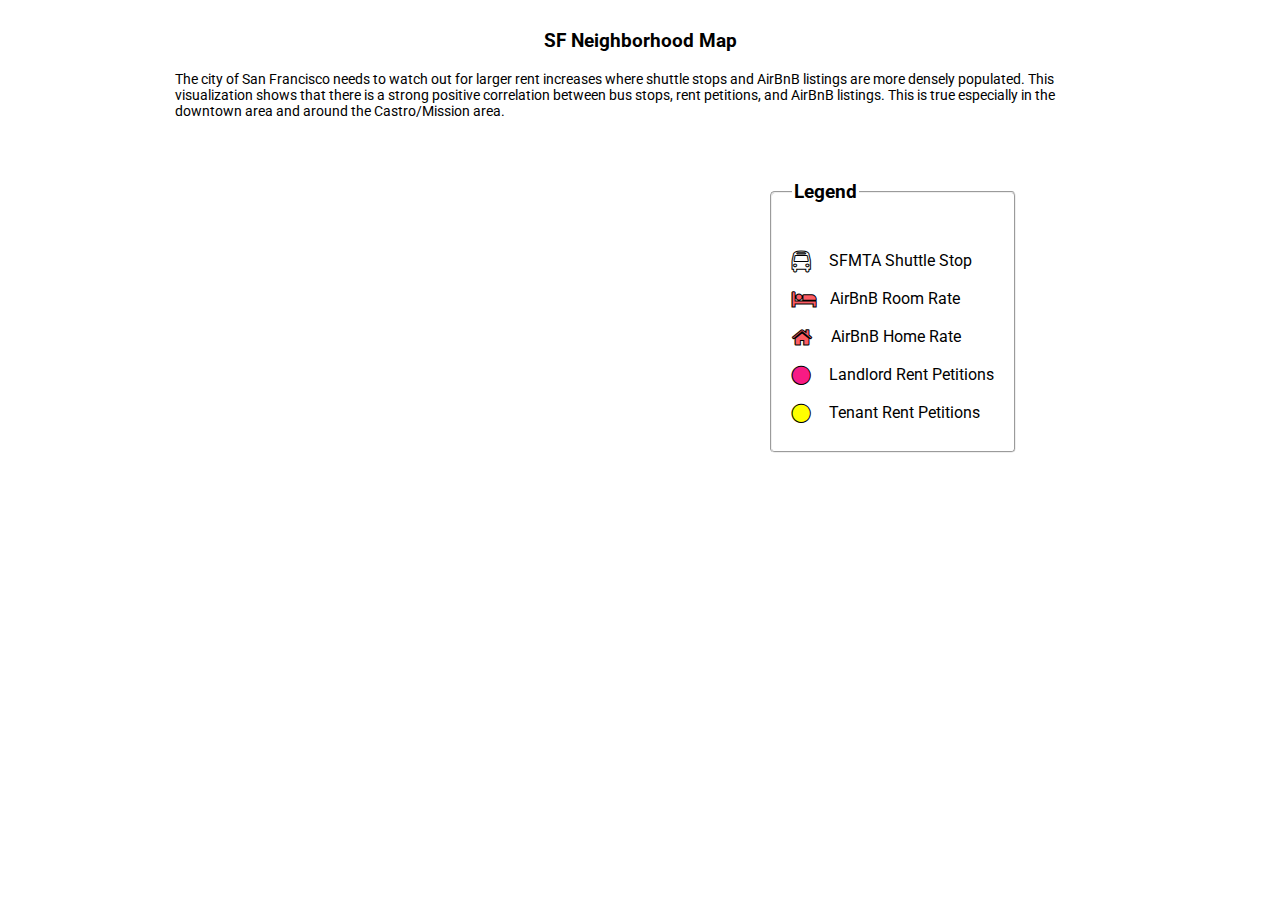
<file: masters-project/index.html>
<!DOCTYPE html>
<meta charset="utf-8">

<head>
	<link href="https://fonts.googleapis.com/css?family=Roboto" rel="stylesheet">
	<link rel="stylesheet" href="index.css">
	<script src="https://d3js.org/d3.v3.min.js"></script>
	<script src="https://d3js.org/d3-color.v1.min.js"></script>
	<script src="https://d3js.org/d3-interpolate.v1.min.js"></script>
	<script src="https://d3js.org/d3-queue.v3.min.js"></script>
	<script src="https://d3js.org/d3-scale-chromatic.v1.min.js"></script>
	<script src='https://cdnjs.cloudflare.com/ajax/libs/jquery/2.1.3/jquery.min.js'></script>
	<script src="https://d3js.org/d3-drag.v1.min.js"></script>
	<script src="d3.geo.tile.min.js"></script>
	<link rel="stylesheet" href="font-awesome-4.7.0/css/font-awesome.min.css">
</head>

<body>

	<h3 style="margin-top:30px">SF Neighborhood Map</h3>
	<div style="text-align:left">
		<p style="margin-left:175px; margin-right:175px; font-size:14px">The city of San Francisco needs to watch out for larger rent increases where shuttle stops and AirBnB listings are more densely populated. This visualization shows that there is a strong positive correlation between bus stops, rent petitions, and AirBnB listings. This is true especially in the downtown area and around the Castro/Mission area.
		</p>
	</div>
	<div>
		<script src="index.js"></script>
		<div class="legend">
			<fieldset style="text-align:left;">
				<legend><h3>Legend</h3></legend>
				<br />
				<i class="fa fa-bus fa-lg icon-outline" style="color:white"></i> 
				<div style=" margin-left:15px; display:inline-block">SFMTA Shuttle Stop</div><br /><br />
				<i class="fa fa-bed fa-lg icon-outline" style="color:#fd5c63"></i> 
				<div style=" margin-left:10px; display:inline-block">AirBnB Room Rate</div><br /><br />
				<i class="fa fa-home fa-lg icon-outline" style="color:#fd5c63"></i> 
				<div style=" margin-left:15px; display:inline-block">AirBnB Home Rate</div><br /><br />
				<i class="fa fa-circle fa-lg icon-outline" style="color:#F81B84"></i> 
				<div style=" margin-left:15px; display:inline-block">Landlord Rent Petitions</div><br /><br />
				<i class="fa fa-circle fa-lg icon-outline" style="color:yellow"></i> 
				<div style=" margin-left:15px; display:inline-block">Tenant Rent Petitions</div><br /><br />
			</fieldset>
		</div>
	</div>
</body>
</file>
<file: masters-project/index.css>
body {
  /*width: 90%;*/
  margin: 0 auto;
  text-align: center;
  font-family: 'Roboto', sans-serif;
}

svg {
	display: inline-block;
	margin-right: 350px;
	margin-top: 20px;
	-webkit-margin-collapse: separate;
}

h4 {
/*	display: inline-block;*/
	margin: 0 50px 0 50px;
}

hr { 
	width:75%; 
	height:1px;
	margin-top: 30px;
	background: black; 
}

ul {
	list-style-type: none;
}
li {
	margin-left:10px;
	font-size:12px;
}

/*mapping*/
path.census {
  fill: none;
  stroke: #000000;
  stroke-linejoin: round;
  stroke-linecap: round;
}

path.neighborhood {
  fill: white;
  stroke: #000000;
  stroke-linejoin: round;
  stroke-linecap: round;
}

path.neighborhood:hover {
  opacity: 0.5;
}

/*tooltips*/
div.tract-tooltip, div.bus-tooltip, div.airbnb-tooltip {	
    position: absolute;				
    width: 250px;					
    height: 35px;
	padding-top: 10px;
	text-align: center;
	vertical-align: middle;
    font: 12px 'Roboto', sans-serif;
    background: lightsteelblue;	
    border: 1px solid black;		
    border-radius: 8px;			
    pointer-events: none;			
}

div.nbrhood-tooltip {	
    position: absolute;				
    width: 300px;					
    height: 35px;
	padding-top: 12px;
    font: 12px 'Roboto', sans-serif;
    background: lightsteelblue;	
    border: 0px;		
    border-radius: 8px;			
    pointer-events: none;
}

div.bus-tooltip, div.airbnb-tooltip {			
    width: 200px;					
/*	padding-top: 17px;*/
    background: snow;	
}

div.airbnb-tooltip {
	background: #fd5c63;
	opacity: 0.3;
}

/*data points*/
.bus {
	visibility: visible;
}

button {
	border:1px solid black;
	border-radius:0.3em;
	margin-left:5px;
	background:#EAEAEA;
}

button:focus {
	outline: none;
}

.clicked {
	background:#FF0;
}

/*other*/
.legend {
	display: inline-block; 
	position: absolute;
	margin-top:30px;
	left:60%; 
}

.icon-outline {
	-webkit-text-stroke-width: 1px;
	-webkit-text-stroke-color: black;
}

.sources {
	margin:auto;
	margin-top: 10px;
	margin-bottom: 30px;
	width: 75%;
	border: 1px solid black;
	border-radius:0.3em;
}

.resources {
	vertical-align:top;
	text-align: left;
	display: inline-block;
	margin-top:20px;
}

fieldset { 
	padding: 10px 20px;
	border-radius:0.3em;
}
</file>
